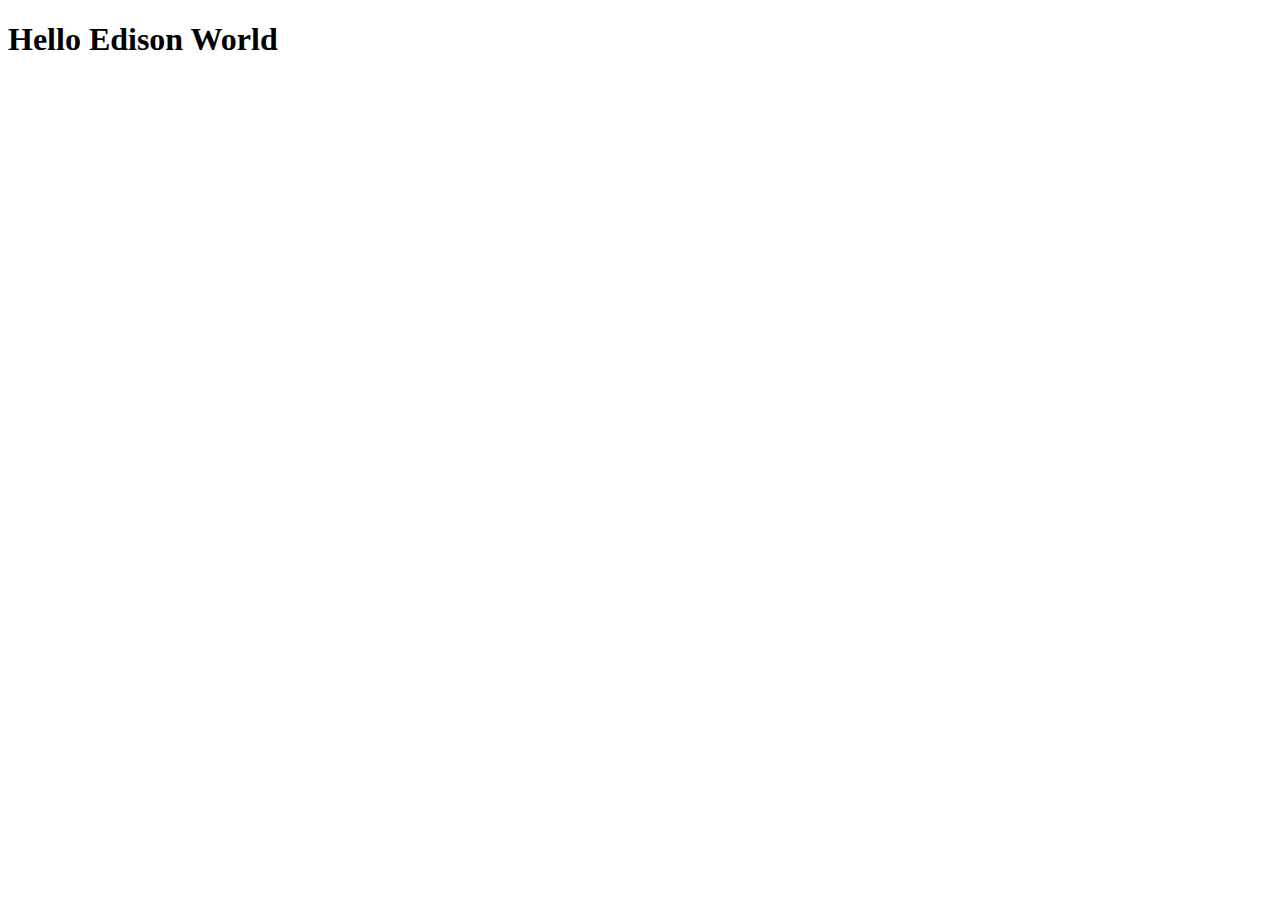
<file: src/index.html>
<!DOCTYPE html PUBLIC "-//W3C//DTD XHTML 1.0 Transitional//EN" "http://www.w3.org/TR/xhtml1/DTD/xhtml1-transitional.dtd">
<html xmlns="http://www.w3.org/1999/xhtml">
	<head>
		<meta http-equiv="Content-Type" content="text/html; charset=UTF-8" />
		<title>Edison Web Server</title>
	</head>
	<body>
		<div id="container">
			<h1>Hello Edison World</h1>
		</div>
	</body>
</html>
</file>
